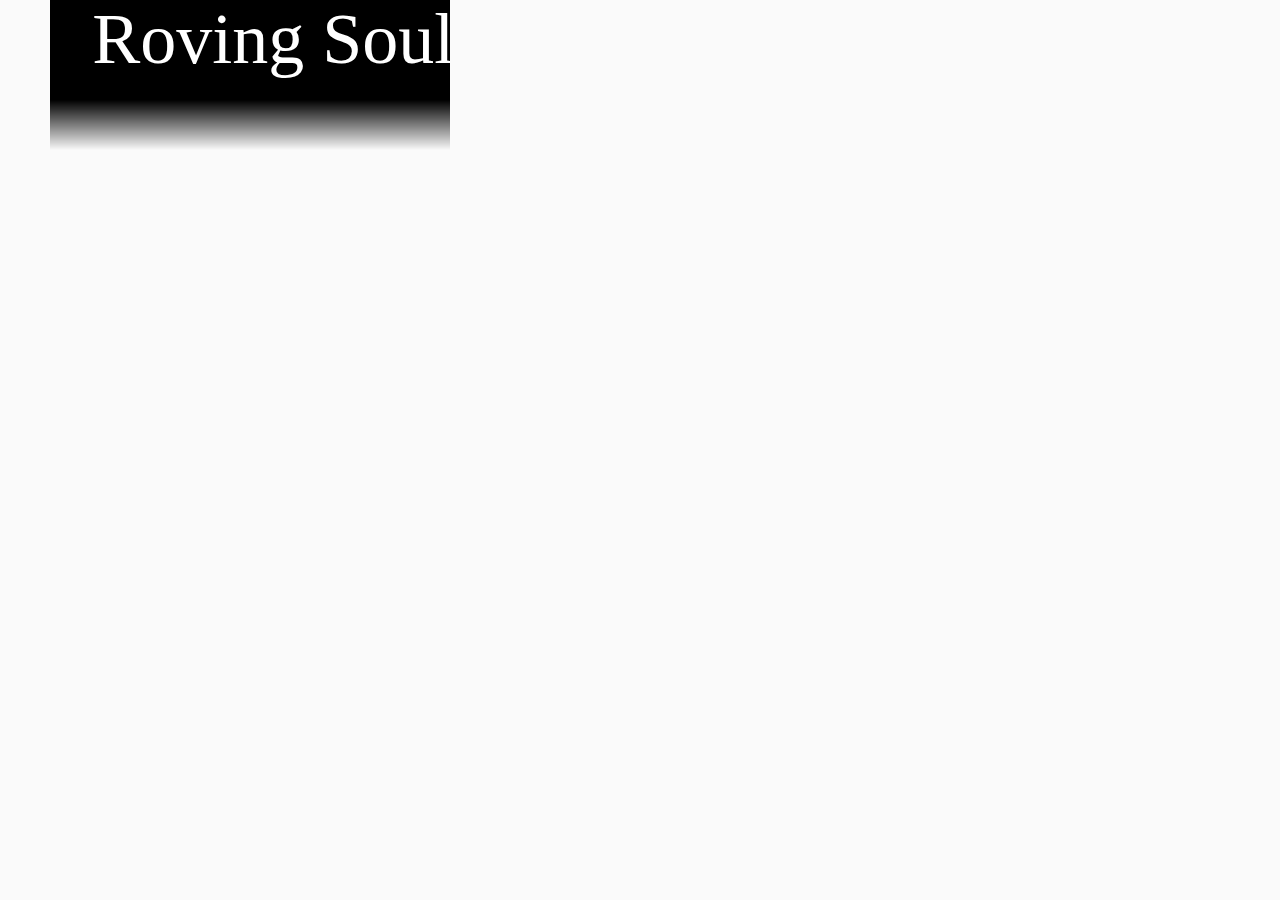
<file: index.html>
<!DOCTYPE html>
<html>
<head>
    <title></title>
    <meta charset="utf-8">
    <link rel="stylesheet" type="text/css" href="css/style.css"/>
    <link rel="stylesheet" type="text/css" href="css/lightgallery.css"/>
    <script defer src="scripts/script.js"></script>
    <script defer src="scripts/lightgallery.js"></script>
</head>
<body>
</div>
<nav id="menu">
    <div id="logo"/>
    <div id="list"/>
</nav>
</body>
</html>
</file>
<file: css/style.css>
@font-face {
    font-family: "font";
    src: url("../fonts/11773.ttf") format("truetype");
    font-weight: normal;
    font-style: normal;
    font-display: block;
}

@font-face {
    font-family: "brush";
    src: url("../fonts/13578.otf") format("truetype")
}

* {
    box-sizing: border-box;
}

html, body {
    margin: 0;
    padding: 0;
    width: 100%;
    height: 100%;
    /*background-color: #0f0f0f;*/
    background-color: #fafafa;
}

body {
    font-family: 'font', serif;
    font-size: 14px;
    background-size: cover;
}

::-webkit-scrollbar {
    display: none;
}

#menu {
    width: 400px;
    height: 100%;
    position: fixed;
    top: 0;
    bottom: 0;
    left: 50px;
    overflow-y: auto;
    overflow-x: hidden;
}

#logo {
    width: 400px;
    height: 100px;
    background-image: url("../img/logo.svg");
    background-size: contain;
    position: fixed;
    z-index: 200;
}

#logo:after{
    content: " ";
    position: fixed;
    left: 50px;
    top: 100px;
    height: 50px;
    width: 400px;
    z-index: 2;
    background-image: -webkit-gradient(linear, left top, left bottom, color-stop(0, rgba(0, 0, 0, 1)), color-stop(1, rgba(0, 0, 0, 0)));

}

#list {
    position: absolute;
    padding-top: 50px;
    top: 100px;
    background-color: rgba(0, 0, 0, 0.8);
}

ul {
    list-style: none;
    margin: 0;
    padding: 0;
}

li {
    width: 400px;
    height: 50px;
    text-align: center;
}
a {
    text-decoration: none;
    display: block;
    color: #fafafa;
}

a.hover {
    text-decoration: none;
    display: block;
    color: #c22f2f;
    font-size: 16px;
}
@media screen and (max-width: 900px) {

}
</file>
<file: css/lightgallery.css>
@font-face {
  font-family: 'lg';
  src: url("../fonts/lg.ttf?22t19m") format("truetype"), url("../fonts/lg.woff?22t19m") format("woff"), url("../fonts/lg.svg?22t19m#lg") format("svg");
  font-weight: normal;
  font-style: normal;
  font-display: block;
}

.lg-icon {
  /* use !important to prevent issues with browser extensions that change fonts */
  font-family: 'lg' !important;
  speak: never;
  font-style: normal;
  font-weight: normal;
  font-variant: normal;
  text-transform: none;
  line-height: 1;
  /* Better Font Rendering =========== */
  -webkit-font-smoothing: antialiased;
  -moz-osx-font-smoothing: grayscale;
}

.lg-actions .lg-next, .lg-actions .lg-prev {
  background-color: rgba(0, 0, 0, 0.45);
  border-radius: 2px;
  color: #999;
  cursor: pointer;
  display: block;
  font-size: 22px;
  margin-top: -10px;
  padding: 8px 10px 9px;
  position: absolute;
  height: 100%;
  width: 100px;
  z-index: 1080;
  outline: none;
  border: none;
  background-color: transparent;
}

.lg-actions .lg-next.disabled, .lg-actions .lg-prev.disabled {
  pointer-events: none;
  opacity: 0.5;
}

.lg-actions .lg-next:hover, .lg-actions .lg-prev:hover {
  color: #FFF;
}

.lg-actions .lg-next {
  right: 0px;
}

.lg-actions .lg-next:before {
  content: "\e095";
}

.lg-actions .lg-prev {
  left: 0px;
}

.lg-actions .lg-prev:after {
  content: "\e094";
}

@-webkit-keyframes lg-right-end {
  0% {
    left: 0;
  }
  50% {
    left: -30px;
  }
  100% {
    left: 0;
  }
}

@-moz-keyframes lg-right-end {
  0% {
    left: 0;
  }
  50% {
    left: -30px;
  }
  100% {
    left: 0;
  }
}

@-ms-keyframes lg-right-end {
  0% {
    left: 0;
  }
  50% {
    left: -30px;
  }
  100% {
    left: 0;
  }
}

@keyframes lg-right-end {
  0% {
    left: 0;
  }
  50% {
    left: -30px;
  }
  100% {
    left: 0;
  }
}

@-webkit-keyframes lg-left-end {
  0% {
    left: 0;
  }
  50% {
    left: 30px;
  }
  100% {
    left: 0;
  }
}

@-moz-keyframes lg-left-end {
  0% {
    left: 0;
  }
  50% {
    left: 30px;
  }
  100% {
    left: 0;
  }
}

@-ms-keyframes lg-left-end {
  0% {
    left: 0;
  }
  50% {
    left: 30px;
  }
  100% {
    left: 0;
  }
}

@keyframes lg-left-end {
  0% {
    left: 0;
  }
  50% {
    left: 30px;
  }
  100% {
    left: 0;
  }
}

.lg-outer.lg-right-end .lg-object {
  -webkit-animation: lg-right-end 0.3s;
  -o-animation: lg-right-end 0.3s;
  animation: lg-right-end 0.3s;
  position: relative;
}

.lg-outer.lg-left-end .lg-object {
  -webkit-animation: lg-left-end 0.3s;
  -o-animation: lg-left-end 0.3s;
  animation: lg-left-end 0.3s;
  position: relative;
}

.lg-toolbar {
  z-index: 1082;
  left: 0;
  position: absolute;
  top: 0;
  width: 100%;
  background-color: rgba(0, 0, 0, 0.45);
}

.lg-toolbar .lg-icon {
  color: #999;
  cursor: pointer;
  float: right;
  font-size: 24px;
  height: 47px;
  line-height: 27px;
  padding: 10px 0;
  text-align: center;
  width: 50px;
  text-decoration: none !important;
  outline: medium none;
  background: none;
  border: none;
  box-shadow: none;
  -webkit-transition: color 0.2s linear;
  -o-transition: color 0.2s linear;
  transition: color 0.2s linear;
}

.lg-toolbar .lg-icon:hover {
  color: #FFF;
}

.lg-toolbar .lg-close:after {
  content: "\e070";
}

.lg-toolbar .lg-download:after {
  content: "\e0f2";
}

.lg-sub-html {
  background-color: rgba(0, 0, 0, 0.45);
  bottom: 0;
  color: #EEE;
  font-size: 16px;
  left: 0;
  padding: 10px 40px;
  position: fixed;
  right: 0;
  text-align: center;
  z-index: 1080;
}

.lg-sub-html h4 {
  margin: 0;
  font-size: 13px;
  font-weight: bold;
}

.lg-sub-html p {
  font-size: 12px;
  margin: 5px 0 0;
}

#lg-counter {
  color: #999;
  display: inline-block;
  font-size: 16px;
  padding-left: 20px;
  padding-top: 12px;
  vertical-align: middle;
}

.lg-toolbar, .lg-prev, .lg-next {
  opacity: 1;
  -webkit-transition: -webkit-transform 0.35s cubic-bezier(0, 0, 0.25, 1) 0s, opacity 0.35s cubic-bezier(0, 0, 0.25, 1) 0s, color 0.2s linear;
  -moz-transition: -moz-transform 0.35s cubic-bezier(0, 0, 0.25, 1) 0s, opacity 0.35s cubic-bezier(0, 0, 0.25, 1) 0s, color 0.2s linear;
  -o-transition: -o-transform 0.35s cubic-bezier(0, 0, 0.25, 1) 0s, opacity 0.35s cubic-bezier(0, 0, 0.25, 1) 0s, color 0.2s linear;
  transition: transform 0.35s cubic-bezier(0, 0, 0.25, 1) 0s, opacity 0.35s cubic-bezier(0, 0, 0.25, 1) 0s, color 0.2s linear;
}

.lg-hide-items .lg-prev {
  opacity: 0;
  -webkit-transform: translate3d(-10px, 0, 0);
  transform: translate3d(-10px, 0, 0);
}

.lg-hide-items .lg-next {
  opacity: 0;
  -webkit-transform: translate3d(10px, 0, 0);
  transform: translate3d(10px, 0, 0);
}

.lg-hide-items .lg-toolbar {
  opacity: 0;
  -webkit-transform: translate3d(0, -10px, 0);
  transform: translate3d(0, -10px, 0);
}

body:not(.lg-from-hash) .lg-outer.lg-start-zoom .lg-object {
  -webkit-transform: scale3d(0.5, 0.5, 0.5);
  transform: scale3d(0.5, 0.5, 0.5);
  opacity: 0;
  -webkit-transition: -webkit-transform 250ms cubic-bezier(0, 0, 0.25, 1) 0s, opacity 250ms cubic-bezier(0, 0, 0.25, 1) !important;
  -moz-transition: -moz-transform 250ms cubic-bezier(0, 0, 0.25, 1) 0s, opacity 250ms cubic-bezier(0, 0, 0.25, 1) !important;
  -o-transition: -o-transform 250ms cubic-bezier(0, 0, 0.25, 1) 0s, opacity 250ms cubic-bezier(0, 0, 0.25, 1) !important;
  transition: transform 250ms cubic-bezier(0, 0, 0.25, 1) 0s, opacity 250ms cubic-bezier(0, 0, 0.25, 1) !important;
  -webkit-transform-origin: 50% 50%;
  -moz-transform-origin: 50% 50%;
  -ms-transform-origin: 50% 50%;
  transform-origin: 50% 50%;
}

body:not(.lg-from-hash) .lg-outer.lg-start-zoom .lg-item.lg-complete .lg-object {
  -webkit-transform: scale3d(1, 1, 1);
  transform: scale3d(1, 1, 1);
  opacity: 1;
}

.lg-outer .lg-thumb-outer {
  background-color: #0D0A0A;
  bottom: 0;
  position: absolute;
  width: 100%;
  z-index: 1080;
  max-height: 350px;
  -webkit-transform: translate3d(0, 100%, 0);
  transform: translate3d(0, 100%, 0);
  -webkit-transition: -webkit-transform 0.25s cubic-bezier(0, 0, 0.25, 1) 0s;
  -moz-transition: -moz-transform 0.25s cubic-bezier(0, 0, 0.25, 1) 0s;
  -o-transition: -o-transform 0.25s cubic-bezier(0, 0, 0.25, 1) 0s;
  transition: transform 0.25s cubic-bezier(0, 0, 0.25, 1) 0s;
}

.lg-outer .lg-thumb-outer.lg-grab .lg-thumb-item {
  cursor: -webkit-grab;
  cursor: -moz-grab;
  cursor: -o-grab;
  cursor: -ms-grab;
  cursor: grab;
}

.lg-outer .lg-thumb-outer.lg-grabbing .lg-thumb-item {
  cursor: move;
  cursor: -webkit-grabbing;
  cursor: -moz-grabbing;
  cursor: -o-grabbing;
  cursor: -ms-grabbing;
  cursor: grabbing;
}

.lg-outer .lg-thumb-outer.lg-dragging .lg-thumb {
  -webkit-transition-duration: 0s !important;
  transition-duration: 0s !important;
}

.lg-outer.lg-thumb-open .lg-thumb-outer {
  -webkit-transform: translate3d(0, 0%, 0);
  transform: translate3d(0, 0%, 0);
}

.lg-outer .lg-thumb {
  padding: 10px 0;
  height: 100%;
  margin-bottom: -5px;
}

.lg-outer .lg-thumb-item {
  border-radius: 5px;
  cursor: pointer;
  float: left;
  overflow: hidden;
  height: 100%;
  border: 2px solid #FFF;
  border-radius: 4px;
  margin-bottom: 5px;
}

@media (min-width: 1025px) {
  .lg-outer .lg-thumb-item {
    -webkit-transition: border-color 0.25s ease;
    -o-transition: border-color 0.25s ease;
    transition: border-color 0.25s ease;
  }
}

.lg-outer .lg-thumb-item.active, .lg-outer .lg-thumb-item:hover {
  border-color: #a90707;
}

.lg-outer .lg-thumb-item img {
  width: 100%;
  height: 100%;
  object-fit: cover;
}

.lg-outer.lg-has-thumb .lg-item {
  padding-bottom: 120px;
}

.lg-outer.lg-can-toggle .lg-item {
  padding-bottom: 0;
}

.lg-outer.lg-pull-caption-up .lg-sub-html {
  -webkit-transition: bottom 0.25s ease;
  -o-transition: bottom 0.25s ease;
  transition: bottom 0.25s ease;
}

.lg-outer.lg-pull-caption-up.lg-thumb-open .lg-sub-html {
  bottom: 100px;
}

.lg-outer .lg-toggle-thumb {
  background-color: #0D0A0A;
  border-radius: 2px 2px 0 0;
  color: #999;
  cursor: pointer;
  font-size: 24px;
  height: 39px;
  line-height: 27px;
  padding: 5px 0;
  position: absolute;
  right: 20px;
  text-align: center;
  top: -39px;
  width: 50px;
  outline: medium none;
  border: none;
}

.lg-outer .lg-toggle-thumb:after {
  content: "\e1ff";
}

.lg-outer .lg-toggle-thumb:hover {
  color: #FFF;
}

.lg-outer .lg-video-cont {
  display: inline-block;
  vertical-align: middle;
  max-width: 1140px;
  max-height: 100%;
  width: 100%;
  padding: 0 5px;
}

.lg-outer .lg-video {
  width: 100%;
  height: 0;
  padding-bottom: 56.25%;
  overflow: hidden;
  position: relative;
}

.lg-outer .lg-video .lg-object {
  display: inline-block;
  position: absolute;
  top: 0;
  left: 0;
  width: 100% !important;
  height: 100% !important;
}

.lg-outer .lg-video .lg-video-play {
  width: 84px;
  height: 59px;
  position: absolute;
  left: 50%;
  top: 50%;
  margin-left: -42px;
  margin-top: -30px;
  z-index: 1080;
  cursor: pointer;
}

.lg-outer .lg-has-vimeo .lg-video-play {
  background: url("../img/vimeo-play.png") no-repeat scroll 0 0 transparent;
}

.lg-outer .lg-has-vimeo:hover .lg-video-play {
  background: url("../img/vimeo-play.png") no-repeat scroll 0 -58px transparent;
}

.lg-outer .lg-has-html5 .lg-video-play {
  background: transparent url("../img/video-play.png") no-repeat scroll 0 0;
  height: 64px;
  margin-left: -32px;
  margin-top: -32px;
  width: 64px;
  opacity: 0.8;
}

.lg-outer .lg-has-html5:hover .lg-video-play {
  opacity: 1;
}

.lg-outer .lg-has-youtube .lg-video-play {
  background: url("../img/youtube-play.png") no-repeat scroll 0 0 transparent;
}

.lg-outer .lg-has-youtube:hover .lg-video-play {
  background: url("../img/youtube-play.png") no-repeat scroll 0 -60px transparent;
}

.lg-outer .lg-video-object {
  width: 100% !important;
  height: 100% !important;
  position: absolute;
  top: 0;
  left: 0;
}

.lg-outer .lg-has-video .lg-video-object {
  visibility: hidden;
}

.lg-outer .lg-has-video.lg-video-playing .lg-object, .lg-outer .lg-has-video.lg-video-playing .lg-video-play {
  display: none;
}

.lg-outer .lg-has-video.lg-video-playing .lg-video-object {
  visibility: visible;
}

.lg-progress-bar {
  background-color: #333;
  height: 5px;
  left: 0;
  position: absolute;
  top: 0;
  width: 100%;
  z-index: 1083;
  opacity: 0;
  -webkit-transition: opacity 0.08s ease 0s;
  -moz-transition: opacity 0.08s ease 0s;
  -o-transition: opacity 0.08s ease 0s;
  transition: opacity 0.08s ease 0s;
}

.lg-progress-bar .lg-progress {
  background-color: #a90707;
  height: 5px;
  width: 0;
}

.lg-progress-bar.lg-start .lg-progress {
  width: 100%;
}

.lg-show-autoplay .lg-progress-bar {
  opacity: 1;
}

.lg-autoplay-button:after {
  content: "\e01d";
}

.lg-show-autoplay .lg-autoplay-button:after {
  content: "\e01a";
}

.lg-outer.lg-css3.lg-zoom-dragging .lg-item.lg-complete.lg-zoomable .lg-img-wrap, .lg-outer.lg-css3.lg-zoom-dragging .lg-item.lg-complete.lg-zoomable .lg-image {
  -webkit-transition-duration: 0s;
  transition-duration: 0s;
}

.lg-outer.lg-use-transition-for-zoom .lg-item.lg-complete.lg-zoomable .lg-img-wrap {
  -webkit-transition: -webkit-transform 0.3s cubic-bezier(0, 0, 0.25, 1) 0s;
  -moz-transition: -moz-transform 0.3s cubic-bezier(0, 0, 0.25, 1) 0s;
  -o-transition: -o-transform 0.3s cubic-bezier(0, 0, 0.25, 1) 0s;
  transition: transform 0.3s cubic-bezier(0, 0, 0.25, 1) 0s;
}

.lg-outer.lg-use-left-for-zoom .lg-item.lg-complete.lg-zoomable .lg-img-wrap {
  -webkit-transition: left 0.3s cubic-bezier(0, 0, 0.25, 1) 0s, top 0.3s cubic-bezier(0, 0, 0.25, 1) 0s;
  -moz-transition: left 0.3s cubic-bezier(0, 0, 0.25, 1) 0s, top 0.3s cubic-bezier(0, 0, 0.25, 1) 0s;
  -o-transition: left 0.3s cubic-bezier(0, 0, 0.25, 1) 0s, top 0.3s cubic-bezier(0, 0, 0.25, 1) 0s;
  transition: left 0.3s cubic-bezier(0, 0, 0.25, 1) 0s, top 0.3s cubic-bezier(0, 0, 0.25, 1) 0s;
}

.lg-outer .lg-item.lg-complete.lg-zoomable .lg-img-wrap {
  -webkit-transform: translate3d(0, 0, 0);
  transform: translate3d(0, 0, 0);
  -webkit-backface-visibility: hidden;
  -moz-backface-visibility: hidden;
  backface-visibility: hidden;
}

.lg-outer .lg-item.lg-complete.lg-zoomable .lg-image {
  -webkit-transform: scale3d(1, 1, 1);
  transform: scale3d(1, 1, 1);
  -webkit-transition: -webkit-transform 0.3s cubic-bezier(0, 0, 0.25, 1) 0s, opacity 0.15s !important;
  -moz-transition: -moz-transform 0.3s cubic-bezier(0, 0, 0.25, 1) 0s, opacity 0.15s !important;
  -o-transition: -o-transform 0.3s cubic-bezier(0, 0, 0.25, 1) 0s, opacity 0.15s !important;
  transition: transform 0.3s cubic-bezier(0, 0, 0.25, 1) 0s, opacity 0.15s !important;
  -webkit-transform-origin: 0 0;
  -moz-transform-origin: 0 0;
  -ms-transform-origin: 0 0;
  transform-origin: 0 0;
  -webkit-backface-visibility: hidden;
  -moz-backface-visibility: hidden;
  backface-visibility: hidden;
}

#lg-zoom-in:after {
  content: "\e311";
}

#lg-actual-size {
  font-size: 20px;
}

#lg-actual-size:after {
  content: "\e033";
}

#lg-zoom-out {
  opacity: 0.5;
  pointer-events: none;
}

#lg-zoom-out:after {
  content: "\e312";
}

.lg-zoomed #lg-zoom-out {
  opacity: 1;
  pointer-events: auto;
}

.lg-outer .lg-pager-outer {
  bottom: 60px;
  left: 0;
  position: absolute;
  right: 0;
  text-align: center;
  z-index: 1080;
  height: 10px;
}

.lg-outer .lg-pager-outer.lg-pager-hover .lg-pager-cont {
  overflow: visible;
}

.lg-outer .lg-pager-cont {
  cursor: pointer;
  display: inline-block;
  overflow: hidden;
  position: relative;
  vertical-align: top;
  margin: 0 5px;
}

.lg-outer .lg-pager-cont:hover .lg-pager-thumb-cont {
  opacity: 1;
  -webkit-transform: translate3d(0, 0, 0);
  transform: translate3d(0, 0, 0);
}

.lg-outer .lg-pager-cont.lg-pager-active .lg-pager {
  box-shadow: 0 0 0 2px white inset;
}

.lg-outer .lg-pager-thumb-cont {
  background-color: #fff;
  color: #FFF;
  bottom: 100%;
  height: 83px;
  left: 0;
  margin-bottom: 20px;
  margin-left: -60px;
  opacity: 0;
  padding: 5px;
  position: absolute;
  width: 120px;
  border-radius: 3px;
  -webkit-transition: opacity 0.15s ease 0s, -webkit-transform 0.15s ease 0s;
  -moz-transition: opacity 0.15s ease 0s, -moz-transform 0.15s ease 0s;
  -o-transition: opacity 0.15s ease 0s, -o-transform 0.15s ease 0s;
  transition: opacity 0.15s ease 0s, transform 0.15s ease 0s;
  -webkit-transform: translate3d(0, 5px, 0);
  transform: translate3d(0, 5px, 0);
}

.lg-outer .lg-pager-thumb-cont img {
  width: 100%;
  height: 100%;
}

.lg-outer .lg-pager {
  background-color: rgba(255, 255, 255, 0.5);
  border-radius: 50%;
  box-shadow: 0 0 0 8px rgba(255, 255, 255, 0.7) inset;
  display: block;
  height: 12px;
  -webkit-transition: box-shadow 0.3s ease 0s;
  -o-transition: box-shadow 0.3s ease 0s;
  transition: box-shadow 0.3s ease 0s;
  width: 12px;
}

.lg-outer .lg-pager:hover, .lg-outer .lg-pager:focus {
  box-shadow: 0 0 0 8px white inset;
}

.lg-outer .lg-caret {
  border-left: 10px solid transparent;
  border-right: 10px solid transparent;
  border-top: 10px dashed;
  bottom: -10px;
  display: inline-block;
  height: 0;
  left: 50%;
  margin-left: -5px;
  position: absolute;
  vertical-align: middle;
  width: 0;
}

.lg-fullscreen:after {
  content: "\e20c";
}

.lg-fullscreen-on .lg-fullscreen:after {
  content: "\e20d";
}

.lg-outer #lg-dropdown-overlay {
  background-color: rgba(0, 0, 0, 0.25);
  bottom: 0;
  cursor: default;
  left: 0;
  position: fixed;
  right: 0;
  top: 0;
  z-index: 1081;
  opacity: 0;
  visibility: hidden;
  -webkit-transition: visibility 0s linear 0.18s, opacity 0.18s linear 0s;
  -o-transition: visibility 0s linear 0.18s, opacity 0.18s linear 0s;
  transition: visibility 0s linear 0.18s, opacity 0.18s linear 0s;
}

.lg-outer.lg-dropdown-active .lg-dropdown, .lg-outer.lg-dropdown-active #lg-dropdown-overlay {
  -webkit-transition-delay: 0s;
  transition-delay: 0s;
  -moz-transform: translate3d(0, 0px, 0);
  -o-transform: translate3d(0, 0px, 0);
  -ms-transform: translate3d(0, 0px, 0);
  -webkit-transform: translate3d(0, 0px, 0);
  transform: translate3d(0, 0px, 0);
  opacity: 1;
  visibility: visible;
}

.lg-outer.lg-dropdown-active #lg-share {
  color: #FFF;
}

.lg-outer .lg-dropdown {
  background-color: #fff;
  border-radius: 2px;
  font-size: 14px;
  list-style-type: none;
  margin: 0;
  padding: 10px 0;
  position: absolute;
  right: 0;
  text-align: left;
  top: 50px;
  opacity: 0;
  visibility: hidden;
  -moz-transform: translate3d(0, 5px, 0);
  -o-transform: translate3d(0, 5px, 0);
  -ms-transform: translate3d(0, 5px, 0);
  -webkit-transform: translate3d(0, 5px, 0);
  transform: translate3d(0, 5px, 0);
  -webkit-transition: -webkit-transform 0.18s linear 0s, visibility 0s linear 0.5s, opacity 0.18s linear 0s;
  -moz-transition: -moz-transform 0.18s linear 0s, visibility 0s linear 0.5s, opacity 0.18s linear 0s;
  -o-transition: -o-transform 0.18s linear 0s, visibility 0s linear 0.5s, opacity 0.18s linear 0s;
  transition: transform 0.18s linear 0s, visibility 0s linear 0.5s, opacity 0.18s linear 0s;
}

.lg-outer .lg-dropdown:after {
  content: "";
  display: block;
  height: 0;
  width: 0;
  position: absolute;
  border: 8px solid transparent;
  border-bottom-color: #FFF;
  right: 16px;
  top: -16px;
}

.lg-outer .lg-dropdown > li:last-child {
  margin-bottom: 0px;
}

.lg-outer .lg-dropdown > li:hover a, .lg-outer .lg-dropdown > li:hover .lg-icon {
  color: #333;
}

.lg-outer .lg-dropdown a {
  color: #333;
  display: block;
  white-space: pre;
  padding: 4px 12px;
  font-family: "Open Sans","Helvetica Neue",Helvetica,Arial,sans-serif;
  font-size: 12px;
}

.lg-outer .lg-dropdown a:hover {
  background-color: rgba(0, 0, 0, 0.07);
}

.lg-outer .lg-dropdown .lg-dropdown-text {
  display: inline-block;
  line-height: 1;
  margin-top: -3px;
  vertical-align: middle;
}

.lg-outer .lg-dropdown .lg-icon {
  color: #333;
  display: inline-block;
  float: none;
  font-size: 20px;
  height: auto;
  line-height: 1;
  margin-right: 8px;
  padding: 0;
  vertical-align: middle;
  width: auto;
}

.lg-outer #lg-share {
  position: relative;
}

.lg-outer #lg-share:after {
  content: "\e80d";
}

.lg-outer #lg-share-facebook .lg-icon {
  color: #3b5998;
}

.lg-outer #lg-share-facebook .lg-icon:after {
  content: "\e904";
}

.lg-outer #lg-share-twitter .lg-icon {
  color: #00aced;
}

.lg-outer #lg-share-twitter .lg-icon:after {
  content: "\e907";
}

.lg-outer #lg-share-googleplus .lg-icon {
  color: #dd4b39;
}

.lg-outer #lg-share-googleplus .lg-icon:after {
  content: "\e905";
}

.lg-outer #lg-share-pinterest .lg-icon {
  color: #cb2027;
}

.lg-outer #lg-share-pinterest .lg-icon:after {
  content: "\e906";
}

.lg-outer .lg-img-rotate {
  position: absolute;
  padding: 0 5px;
  left: 0;
  right: 0;
  top: 0;
  bottom: 0;
  -webkit-transition: -webkit-transform 0.3s cubic-bezier(0.32, 0, 0.67, 0) 0s;
  -moz-transition: -moz-transform 0.3s cubic-bezier(0.32, 0, 0.67, 0) 0s;
  -o-transition: -o-transform 0.3s cubic-bezier(0.32, 0, 0.67, 0) 0s;
  transition: transform 0.3s cubic-bezier(0.32, 0, 0.67, 0) 0s;
}

.lg-rotate-left:after {
  content: "\e900";
}

.lg-rotate-right:after {
  content: "\e901";
}

.lg-icon.lg-flip-hor, .lg-icon.lg-flip-ver {
  font-size: 26px;
}

.lg-flip-hor:after {
  content: "\e902";
}

.lg-flip-ver:after {
  content: "\e903";
}

.lg-group {
  *zoom: 1;
}

.lg-group:before, .lg-group:after {
  display: table;
  content: "";
  line-height: 0;
}

.lg-group:after {
  clear: both;
}

.lg-outer {
  width: 100%;
  height: 100%;
  position: fixed;
  top: 0;
  left: 0;
  z-index: 1050;
  opacity: 0;
  outline: none;
  -webkit-transition: opacity 0.15s ease 0s;
  -o-transition: opacity 0.15s ease 0s;
  transition: opacity 0.15s ease 0s;
}

.lg-outer * {
  -webkit-box-sizing: border-box;
  -moz-box-sizing: border-box;
  box-sizing: border-box;
}

.lg-outer.lg-visible {
  opacity: 1;
}

.lg-outer.lg-css3 .lg-item.lg-prev-slide, .lg-outer.lg-css3 .lg-item.lg-next-slide, .lg-outer.lg-css3 .lg-item.lg-current {
  -webkit-transition-duration: inherit !important;
  transition-duration: inherit !important;
  -webkit-transition-timing-function: inherit !important;
  transition-timing-function: inherit !important;
}

.lg-outer.lg-css3.lg-dragging .lg-item.lg-prev-slide, .lg-outer.lg-css3.lg-dragging .lg-item.lg-next-slide, .lg-outer.lg-css3.lg-dragging .lg-item.lg-current {
  -webkit-transition-duration: 0s !important;
  transition-duration: 0s !important;
  opacity: 1;
}

.lg-outer.lg-grab img.lg-object {
  cursor: -webkit-grab;
  cursor: -moz-grab;
  cursor: -o-grab;
  cursor: -ms-grab;
  cursor: grab;
}

.lg-outer.lg-grabbing img.lg-object {
  cursor: move;
  cursor: -webkit-grabbing;
  cursor: -moz-grabbing;
  cursor: -o-grabbing;
  cursor: -ms-grabbing;
  cursor: grabbing;
}

.lg-outer .lg {
  height: 100%;
  width: 100%;
  position: relative;
  overflow: hidden;
  margin-left: auto;
  margin-right: auto;
  max-width: 100%;
  max-height: 100%;
}

.lg-outer .lg-inner {
  width: 100%;
  height: 100%;
  position: absolute;
  left: 0;
  top: 0;
  white-space: nowrap;
}

.lg-outer .lg-item {
  background: url("../img/loading.gif") no-repeat scroll center center transparent;
  display: none !important;
}

.lg-outer.lg-css3 .lg-prev-slide, .lg-outer.lg-css3 .lg-current, .lg-outer.lg-css3 .lg-next-slide {
  display: inline-block !important;
}

.lg-outer.lg-css .lg-current {
  display: inline-block !important;
}

.lg-outer .lg-item, .lg-outer .lg-img-wrap {
  display: inline-block;
  text-align: center;
  position: absolute;
  width: 100%;
  height: 100%;
}

.lg-outer .lg-item:before, .lg-outer .lg-img-wrap:before {
  content: "";
  display: inline-block;
  height: 50%;
  width: 1px;
  margin-right: -1px;
}

.lg-outer .lg-img-wrap {
  position: absolute;
  padding: 0 5px;
  left: 0;
  right: 0;
  top: 0;
  bottom: 0;
}

.lg-outer .lg-item.lg-complete {
  background-image: none;
}

.lg-outer .lg-item.lg-current {
  z-index: 1060;
}

.lg-outer .lg-image {
  display: inline-block;
  vertical-align: middle;
  max-width: 100%;
  max-height: 100%;
  width: auto !important;
  height: auto !important;
}

.lg-outer.lg-show-after-load .lg-item .lg-object, .lg-outer.lg-show-after-load .lg-item .lg-video-play {
  opacity: 0;
  -webkit-transition: opacity 0.15s ease 0s;
  -o-transition: opacity 0.15s ease 0s;
  transition: opacity 0.15s ease 0s;
}

.lg-outer.lg-show-after-load .lg-item.lg-complete .lg-object, .lg-outer.lg-show-after-load .lg-item.lg-complete .lg-video-play {
  opacity: 1;
}

.lg-outer .lg-empty-html {
  display: none;
}

.lg-outer.lg-hide-download #lg-download {
  display: none;
}

.lg-backdrop {
  position: fixed;
  top: 0;
  left: 0;
  right: 0;
  bottom: 0;
  z-index: 1040;
  background-color: #000;
  opacity: 0;
  -webkit-transition: opacity 0.15s ease 0s;
  -o-transition: opacity 0.15s ease 0s;
  transition: opacity 0.15s ease 0s;
}

.lg-backdrop.in {
  opacity: 1;
}

.lg-css3.lg-no-trans .lg-prev-slide, .lg-css3.lg-no-trans .lg-next-slide, .lg-css3.lg-no-trans .lg-current {
  -webkit-transition: none 0s ease 0s !important;
  -moz-transition: none 0s ease 0s !important;
  -o-transition: none 0s ease 0s !important;
  transition: none 0s ease 0s !important;
}

.lg-css3.lg-use-css3 .lg-item {
  -webkit-backface-visibility: hidden;
  -moz-backface-visibility: hidden;
  backface-visibility: hidden;
}

.lg-css3.lg-use-left .lg-item {
  -webkit-backface-visibility: hidden;
  -moz-backface-visibility: hidden;
  backface-visibility: hidden;
}

.lg-css3.lg-fade .lg-item {
  opacity: 0;
}

.lg-css3.lg-fade .lg-item.lg-current {
  opacity: 1;
}

.lg-css3.lg-fade .lg-item.lg-prev-slide, .lg-css3.lg-fade .lg-item.lg-next-slide, .lg-css3.lg-fade .lg-item.lg-current {
  -webkit-transition: opacity 0.1s ease 0s;
  -moz-transition: opacity 0.1s ease 0s;
  -o-transition: opacity 0.1s ease 0s;
  transition: opacity 0.1s ease 0s;
}

.lg-css3.lg-slide.lg-use-css3 .lg-item {
  opacity: 0;
}

.lg-css3.lg-slide.lg-use-css3 .lg-item.lg-prev-slide {
  -webkit-transform: translate3d(-100%, 0, 0);
  transform: translate3d(-100%, 0, 0);
}

.lg-css3.lg-slide.lg-use-css3 .lg-item.lg-next-slide {
  -webkit-transform: translate3d(100%, 0, 0);
  transform: translate3d(100%, 0, 0);
}

.lg-css3.lg-slide.lg-use-css3 .lg-item.lg-current {
  -webkit-transform: translate3d(0, 0, 0);
  transform: translate3d(0, 0, 0);
  opacity: 1;
}

.lg-css3.lg-slide.lg-use-css3 .lg-item.lg-prev-slide, .lg-css3.lg-slide.lg-use-css3 .lg-item.lg-next-slide, .lg-css3.lg-slide.lg-use-css3 .lg-item.lg-current {
  -webkit-transition: -webkit-transform 1s cubic-bezier(0, 0, 0.25, 1) 0s, opacity 0.1s ease 0s;
  -moz-transition: -moz-transform 1s cubic-bezier(0, 0, 0.25, 1) 0s, opacity 0.1s ease 0s;
  -o-transition: -o-transform 1s cubic-bezier(0, 0, 0.25, 1) 0s, opacity 0.1s ease 0s;
  transition: transform 1s cubic-bezier(0, 0, 0.25, 1) 0s, opacity 0.1s ease 0s;
}

.lg-css3.lg-slide.lg-use-left .lg-item {
  opacity: 0;
  position: absolute;
  left: 0;
}

.lg-css3.lg-slide.lg-use-left .lg-item.lg-prev-slide {
  left: -100%;
}

.lg-css3.lg-slide.lg-use-left .lg-item.lg-next-slide {
  left: 100%;
}

.lg-css3.lg-slide.lg-use-left .lg-item.lg-current {
  left: 0;
  opacity: 1;
}

.lg-css3.lg-slide.lg-use-left .lg-item.lg-prev-slide, .lg-css3.lg-slide.lg-use-left .lg-item.lg-next-slide, .lg-css3.lg-slide.lg-use-left .lg-item.lg-current {
  -webkit-transition: left 1s cubic-bezier(0, 0, 0.25, 1) 0s, opacity 0.1s ease 0s;
  -moz-transition: left 1s cubic-bezier(0, 0, 0.25, 1) 0s, opacity 0.1s ease 0s;
  -o-transition: left 1s cubic-bezier(0, 0, 0.25, 1) 0s, opacity 0.1s ease 0s;
  transition: left 1s cubic-bezier(0, 0, 0.25, 1) 0s, opacity 0.1s ease 0s;
}
</file>
